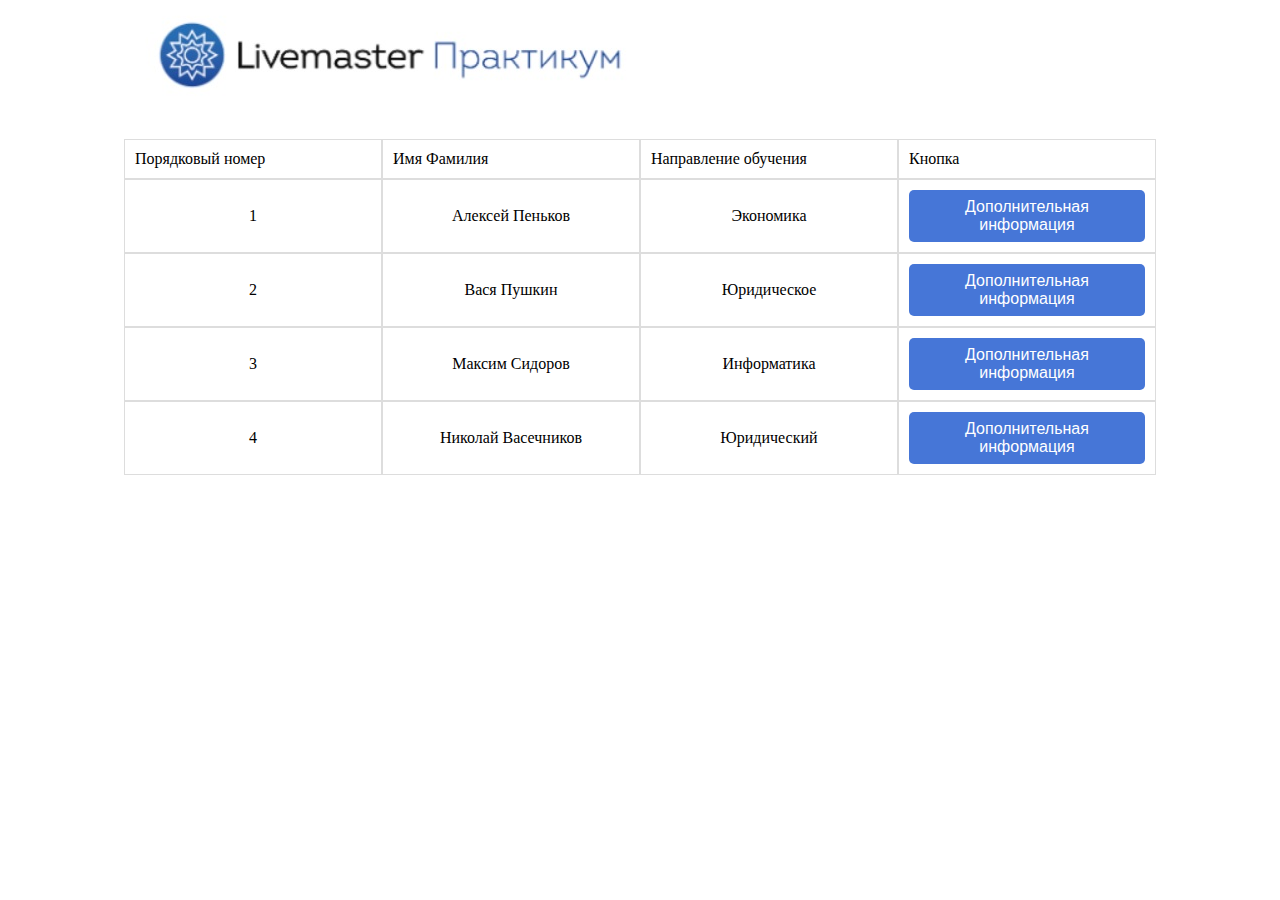
<file: index.html>
<!DOCTYPE html>
<html lang="ru">
<head>
    <meta charset="UTF-8">
    <meta name="viewport" content="width=device-width, initial-scale=1.0">
    <title>Главная страница</title>
    <link rel="stylesheet" href="styles.css">
</head>
<body>
<div class="modal-block" style="visibility:hidden">
    <div class="mask"></div>
    <div class="modal-container">
        <div class="modal">
            <div class="modal__header">
                <button class="modal-close">x</button>
            </div>
            <div class="modal__content">
                <div class="modal__name"></div>
                <div class="modal__birthday"></div>
                <div class="modal__personal-file"></div>
            </div>
        </div>
    </div>
</div>
<div class="container">
    <img src="logo.jpg" alt="logo">
    <div class="table">
        <div class="table__row">
            <div class="table__title">Порядковый номер</div>
            <div class="table__title">Имя Фамилия</div>
            <div class="table__title"> Направление обучения</div>
            <div class="table__title"> Кнопка</div>
        </div>
        <div class="table__row">
            <div class="table__item">1</div>
            <div class="table__item">Алексей Пеньков</div>
            <div class="table__item"> Экономика</div>
            <div class="table__item">
                <button class="open-modal-button" data-name="Алексей Пеньков" data-birthday="05.03.12"
                        data-personal-file="1.html">
                    Дополнительная информация
                </button>
            </div>
        </div>
        <div class="table__row">
            <div class="table__item">2</div>
            <div class="table__item">Вася Пушкин</div>
            <div class="table__item"> Юридическое</div>
            <div class="table__item">
                <button class="open-modal-button" data-name="Вася Пушкин" data-birthday="03.02.10"
                        data-personal-file="2.html">
                    Дополнительная информация
                </button>
            </div>
        </div>
        <div class="table__row">
            <div class="table__item">3</div>
            <div class="table__item">Максим Сидоров</div>
            <div class="table__item"> Информатика</div>
            <div class="table__item">
                <button class="open-modal-button" data-name="Максим Сидоров" data-birthday="01.01.10"
                        data-personal-file="3.html">
                    Дополнительная информация
                </button>
            </div>
        </div>
        <div class="table__row">
            <div class="table__item">4</div>
            <div class="table__item">Николай Васечников</div>
            <div class="table__item"> Юридический</div>
            <div class="table__item">
                <button class="open-modal-button" data-name="Николай Васечников" data-birthday="22.11.12"
                        data-personal-file="4.html">
                    Дополнительная информация
                </button>
            </div>
        </div>
    </div>
</div>
<script src="script.js"></script>
</body>
</html>
</file>
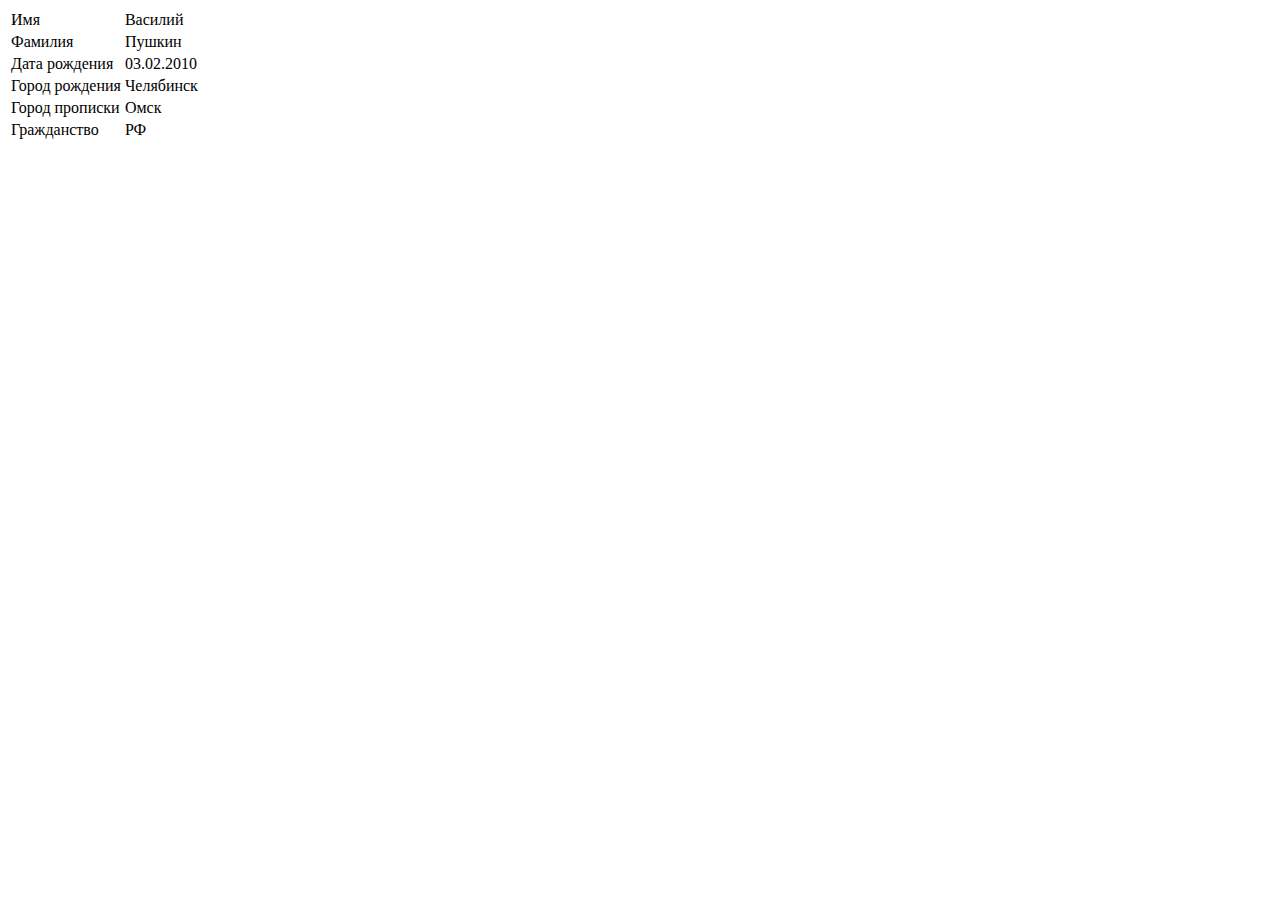
<file: 2.html>
<!DOCTYPE html>
<html lang="en">
<head>
    <meta charset="UTF-8">
    <title>Title</title>
</head>
<body>
<div class="table-responsive"><table>
    <tbody>
    <tr>
        <td>Имя</td>
        <td>Василий</td>
    </tr>
    <tr>
        <td>Фамилия</td>
        <td>Пушкин</td>
    </tr>
    <tr>
        <td>Дата рождения
        </td>
        <td>03.02.2010</td>
    </tr>
    <tr>
        <td>Город рождения</td>
        <td>Челябинск</td>
    </tr>
    <tr>
        <td>Город прописки</td>
        <td>Омск</td>
    </tr>
    <tr>
        <td>Гражданство</td>
        <td>РФ</td>
    </tr>
    </tbody>
</table></div>
</body>
</html>
</file>
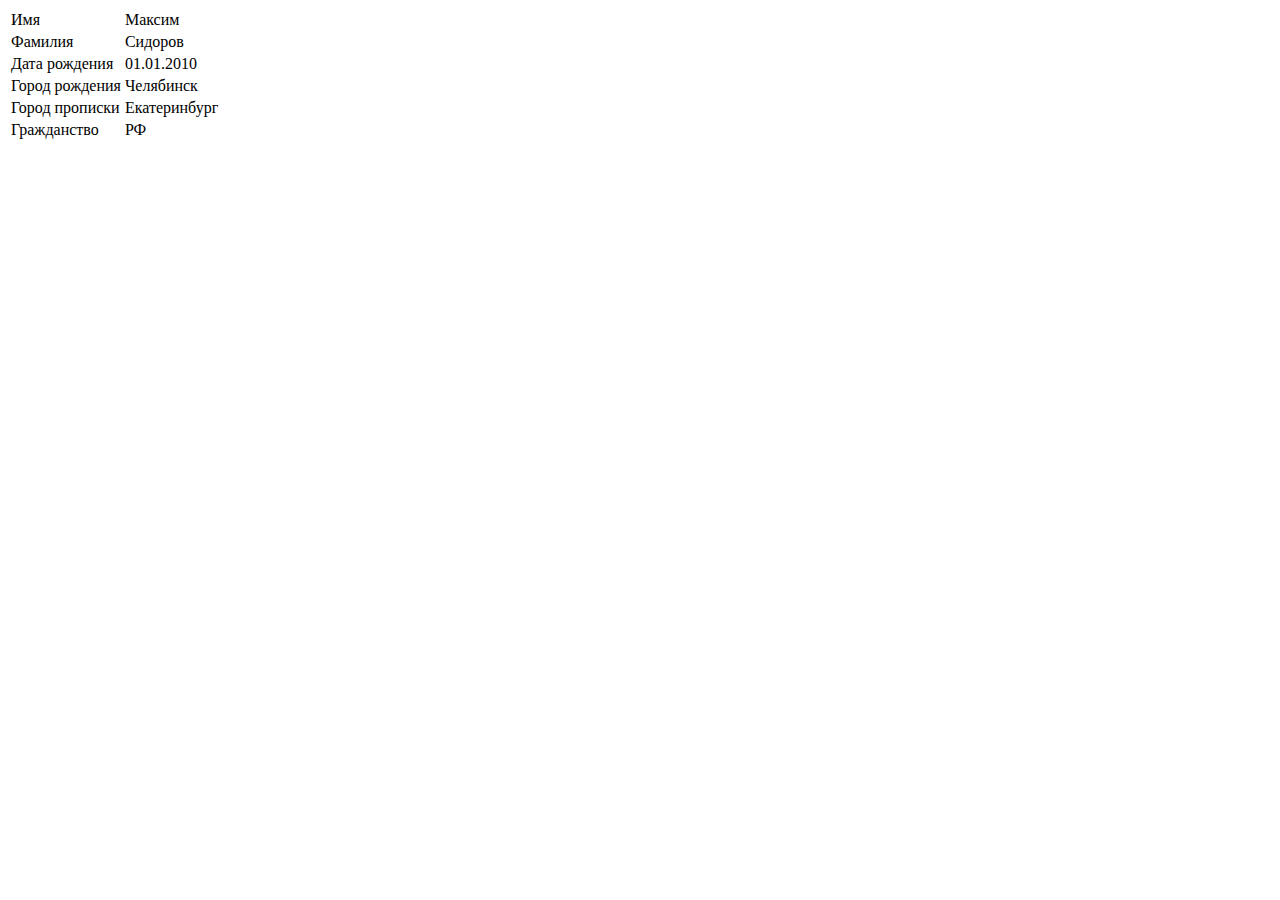
<file: 3.html>
<!DOCTYPE html>
<html lang="en">
<head>
    <meta charset="UTF-8">
    <title>Title</title>
</head>
<body>
<div class="table-responsive"><table>
    <tbody>
    <tr>
        <td>Имя</td>
        <td>Максим</td>
    </tr>
    <tr>
        <td>Фамилия</td>
        <td>Сидоров</td>
    </tr>
    <tr>
        <td>Дата рождения
        </td>
        <td>01.01.2010</td>
    </tr>
    <tr>
        <td>Город рождения</td>
        <td>Челябинск</td>
    </tr>
    <tr>
        <td>Город прописки</td>
        <td>Екатеринбург</td>
    </tr>
    <tr>
        <td>Гражданство</td>
        <td>РФ</td>
    </tr>
    </tbody>
</table></div>
</body>
</html>
</file>
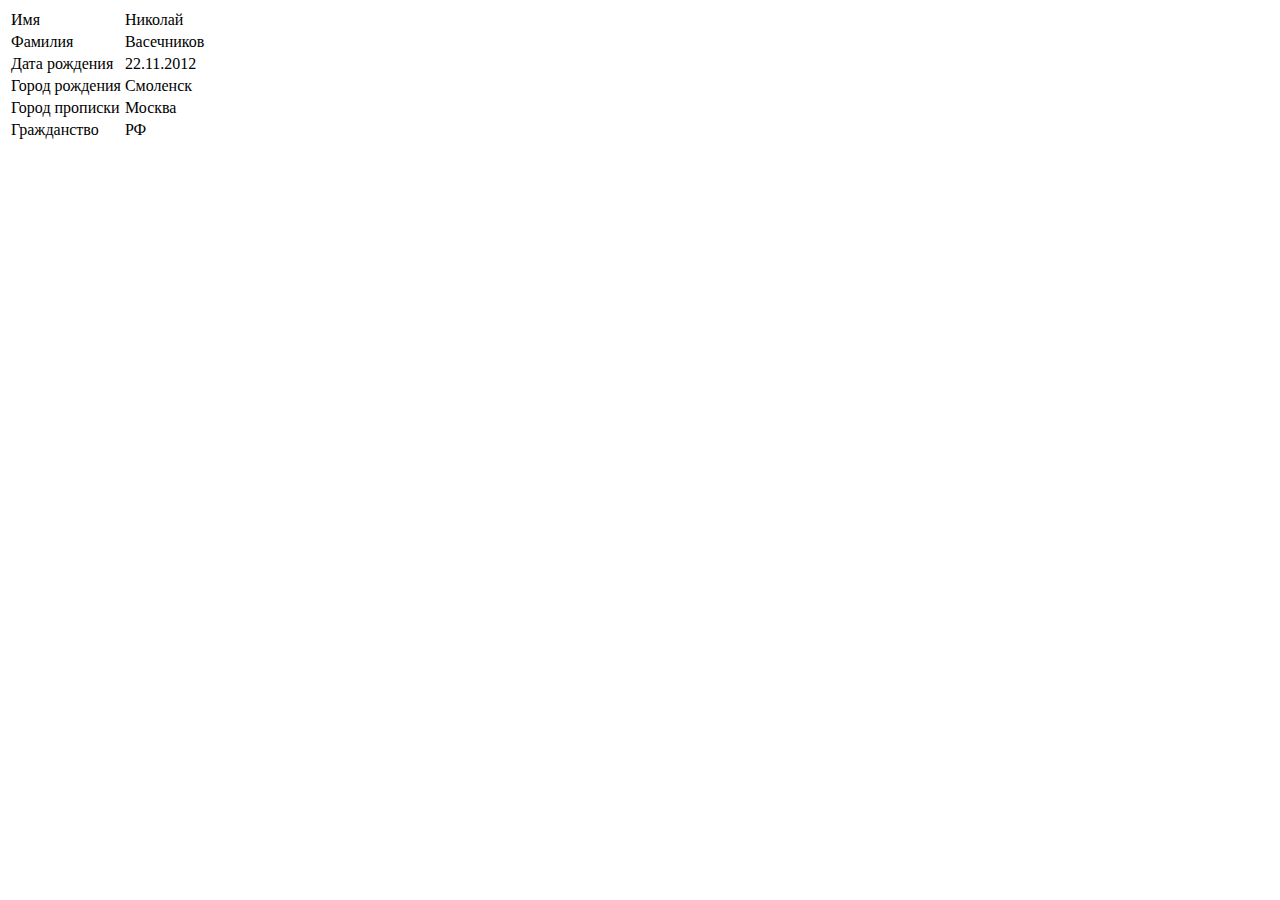
<file: 4.html>
<!DOCTYPE html>
<html lang="en">
<head>
    <meta charset="UTF-8">
    <title>Title</title>
</head>
<body>
<div class="table-responsive"><table>
    <tbody>
    <tr>
        <td>Имя</td>
        <td>Николай</td>
    </tr>
    <tr>
        <td>Фамилия</td>
        <td>Васечников</td>
    </tr>
    <tr>
        <td>Дата рождения
        </td>
        <td>22.11.2012</td>
    </tr>
    <tr>
        <td>Город рождения</td>
        <td>Смоленск</td>
    </tr>
    <tr>
        <td>Город прописки</td>
        <td>Москва</td>
    </tr>
    <tr>
        <td>Гражданство</td>
        <td>РФ</td>
    </tr>
    </tbody>
</table></div>
</body>
</html>
</file>
<file: styles.css>
body {

    margin: 0;
}
.container{
    padding: 0 50px;
}
.logo {
    text-align: center;
    margin-bottom: 20px;

}

.table {
    display: flex;
    flex-direction: column;
}

.table__row {
    display: flex;
    flex-direction: row;
    justify-content: center;
}

.table__item {
    width: 20%;
    text-align: center;
    display: flex;
    align-items: center;
    justify-content: center;
    border: 1px solid #dddddd;
    padding: 10px;

}

.table__title {
    width: 20%;
    justify-content: center;
    border: 1px solid #dddddd;
    padding: 10px;
}

.open-modal-button {
    appearance: none;
    border: 0;
    border-radius: 5px;
    background: #4676d7;
    color: #fff;
    padding: 8px 16px;
    font-size: 16px;
}

.open-modal-button:hover {
    background: #c0a4a4;
}

.open-modal-button:active {
    background: #294e9e;
    background-image: linear-gradient(rgba(0, 0, 0, .1), rgba(0, 0, 0, 0));
    box-shadow: inset 0 0 2px rgba(0, 0, 0, .2), inset 0 2px 5px rgba(0, 0, 0, .2), 0 1px rgba(255, 255, 255, .2);
}

.modal-container {
    width: 100%;
    height: 100%;
    position: absolute;
    display: flex;
    justify-content: center;
    align-items: center;
}
.modal__content {
    gap: 10px;
    display: flex;
    flex-direction: column;
    padding: 0 15px;
}
.mask {
    width: 100%;
    height: 100%;
    position: absolute;
    background: grey;
    opacity: .8;
}
.modal {
    width: 400px;
    height: 200px;
    background: #ffffff;
}
.modal__header {
    padding: 10px;
    display: flex;
    justify-content: end;
}
</file>
